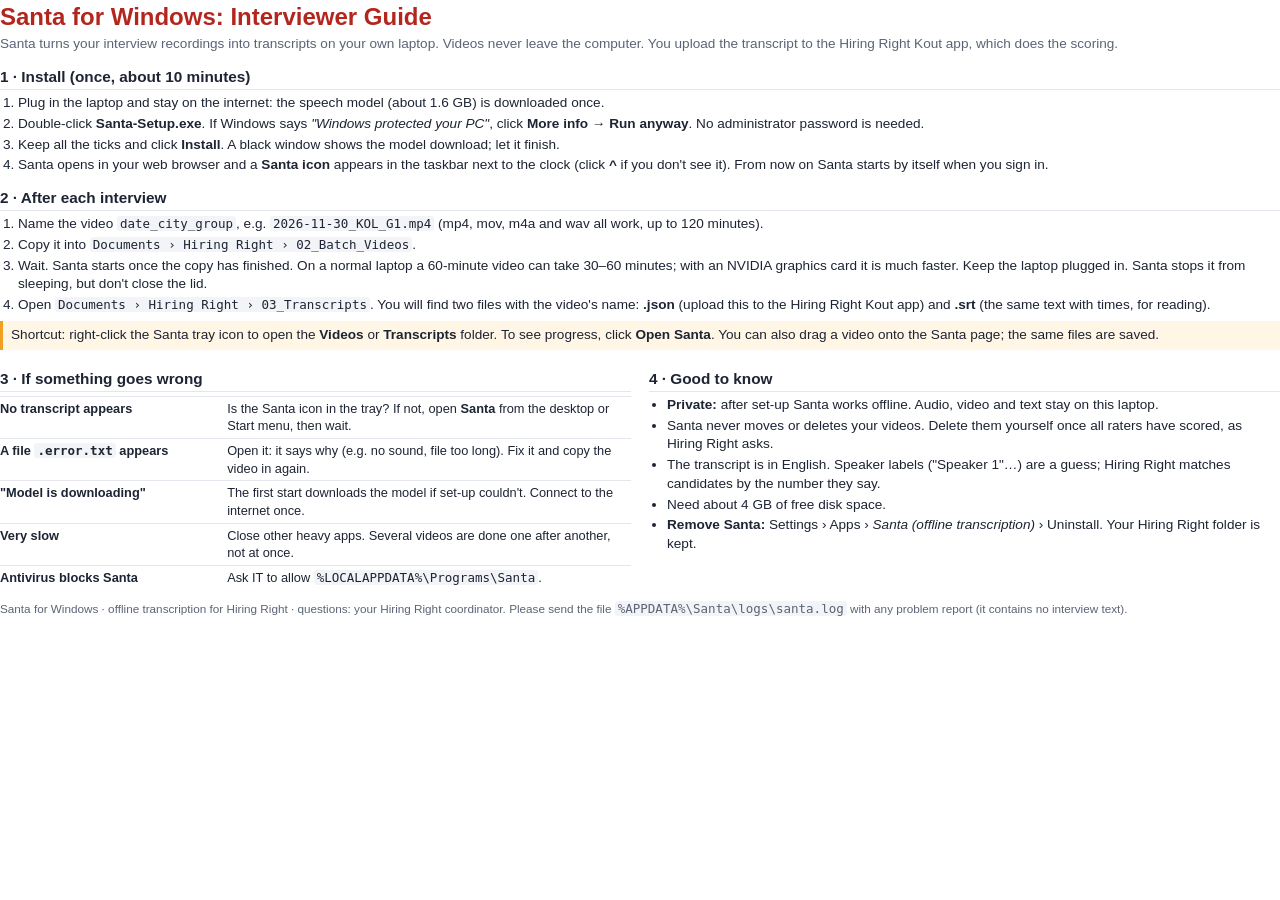
<file: santa-app/windows/Interviewer Guide.html>
<!doctype html>
<!-- santa-app/windows/Interviewer Guide.html
     One-page guide for interviewers using Santa for Windows. Printed to PDF by
     build_windows.py (Chrome headless) next to the installer. Keep it to one A4 page. -->
<html lang="en">
<head>
<meta charset="utf-8">
<title>Santa for Windows: Interviewer Guide</title>
<style>
  @page { size: A4; margin: 13mm 14mm; }
  body { font: 10.2pt/1.38 "Segoe UI", -apple-system, Helvetica, Arial, sans-serif; color: #1d2433; margin: 0; }
  h1 { font-size: 18pt; margin: 0 0 2px; color: #b3261e; }
  .sub { color: #5b6475; margin: 0 0 10px; }
  h2 { font-size: 11.5pt; margin: 12px 0 4px; padding-bottom: 2px; border-bottom: 1.5px solid #e3e6ec; }
  ol, ul { margin: 3px 0 3px 18px; padding: 0; }
  li { margin: 2px 0; }
  .path { font-family: Consolas, Menlo, monospace; font-size: 9.4pt; background: #f2f4f7; padding: 0 3px; border-radius: 3px; }
  .cols { display: grid; grid-template-columns: 1fr 1fr; gap: 0 18px; }
  table { border-collapse: collapse; width: 100%; font-size: 9.6pt; }
  td { border-top: 1px solid #e3e6ec; padding: 3px 6px 3px 0; vertical-align: top; }
  td:first-child { width: 36%; font-weight: 600; }
  .note { background: #fff6e5; border-left: 3px solid #f0a020; padding: 5px 8px; margin: 6px 0; }
  .foot { color: #5b6475; font-size: 8.8pt; margin-top: 10px; }
</style>
</head>
<body>
<h1>Santa for Windows: Interviewer Guide</h1>
<p class="sub">Santa turns your interview recordings into transcripts on your own laptop. Videos never leave the computer. You upload the transcript to the Hiring Right Kout app, which does the scoring.</p>

<h2>1 · Install (once, about 10 minutes)</h2>
<ol>
  <li>Plug in the laptop and stay on the internet: the speech model (about 1.6 GB) is downloaded once.</li>
  <li>Double-click <b>Santa-Setup.exe</b>. If Windows says <i>"Windows protected your PC"</i>, click <b>More info → Run anyway</b>. No administrator password is needed.</li>
  <li>Keep all the ticks and click <b>Install</b>. A black window shows the model download; let it finish.</li>
  <li>Santa opens in your web browser and a <b>Santa icon</b> appears in the taskbar next to the clock (click <b>^</b> if you don't see it). From now on Santa starts by itself when you sign in.</li>
</ol>

<h2>2 · After each interview</h2>
<ol>
  <li>Name the video <span class="path">date_city_group</span>, e.g. <span class="path">2026-11-30_KOL_G1.mp4</span> (mp4, mov, m4a and wav all work, up to 120 minutes).</li>
  <li>Copy it into <span class="path">Documents › Hiring Right › 02_Batch_Videos</span>.</li>
  <li>Wait. Santa starts once the copy has finished. On a normal laptop a 60-minute video can take 30–60 minutes; with an NVIDIA graphics card it is much faster. Keep the laptop plugged in. Santa stops it from sleeping, but don't close the lid.</li>
  <li>Open <span class="path">Documents › Hiring Right › 03_Transcripts</span>. You will find two files with the video's name:
    <b>.json</b> (upload this to the Hiring Right Kout app) and <b>.srt</b> (the same text with times, for reading).</li>
</ol>
<div class="note">Shortcut: right-click the Santa tray icon to open the <b>Videos</b> or <b>Transcripts</b> folder. To see progress, click <b>Open Santa</b>. You can also drag a video onto the Santa page; the same files are saved.</div>

<div class="cols">
<div>
<h2>3 · If something goes wrong</h2>
<table>
  <tr><td>No transcript appears</td><td>Is the Santa icon in the tray? If not, open <b>Santa</b> from the desktop or Start menu, then wait.</td></tr>
  <tr><td>A file <span class="path">.error.txt</span> appears</td><td>Open it: it says why (e.g. no sound, file too long). Fix it and copy the video in again.</td></tr>
  <tr><td>"Model is downloading"</td><td>The first start downloads the model if set-up couldn't. Connect to the internet once.</td></tr>
  <tr><td>Very slow</td><td>Close other heavy apps. Several videos are done one after another, not at once.</td></tr>
  <tr><td>Antivirus blocks Santa</td><td>Ask IT to allow <span class="path">%LOCALAPPDATA%\Programs\Santa</span>.</td></tr>
</table>
</div>
<div>
<h2>4 · Good to know</h2>
<ul>
  <li><b>Private:</b> after set-up Santa works offline. Audio, video and text stay on this laptop.</li>
  <li>Santa never moves or deletes your videos. Delete them yourself once all raters have scored, as Hiring Right asks.</li>
  <li>The transcript is in English. Speaker labels ("Speaker 1"…) are a guess; Hiring Right matches candidates by the number they say.</li>
  <li>Need about 4 GB of free disk space.</li>
  <li><b>Remove Santa:</b> Settings › Apps › <i>Santa (offline transcription)</i> › Uninstall. Your Hiring Right folder is kept.</li>
</ul>
</div>
</div>

<p class="foot">Santa for Windows · offline transcription for Hiring Right · questions: your Hiring Right coordinator. Please send the file <span class="path">%APPDATA%\Santa\logs\santa.log</span> with any problem report (it contains no interview text).</p>
</body>
</html>
</file>
